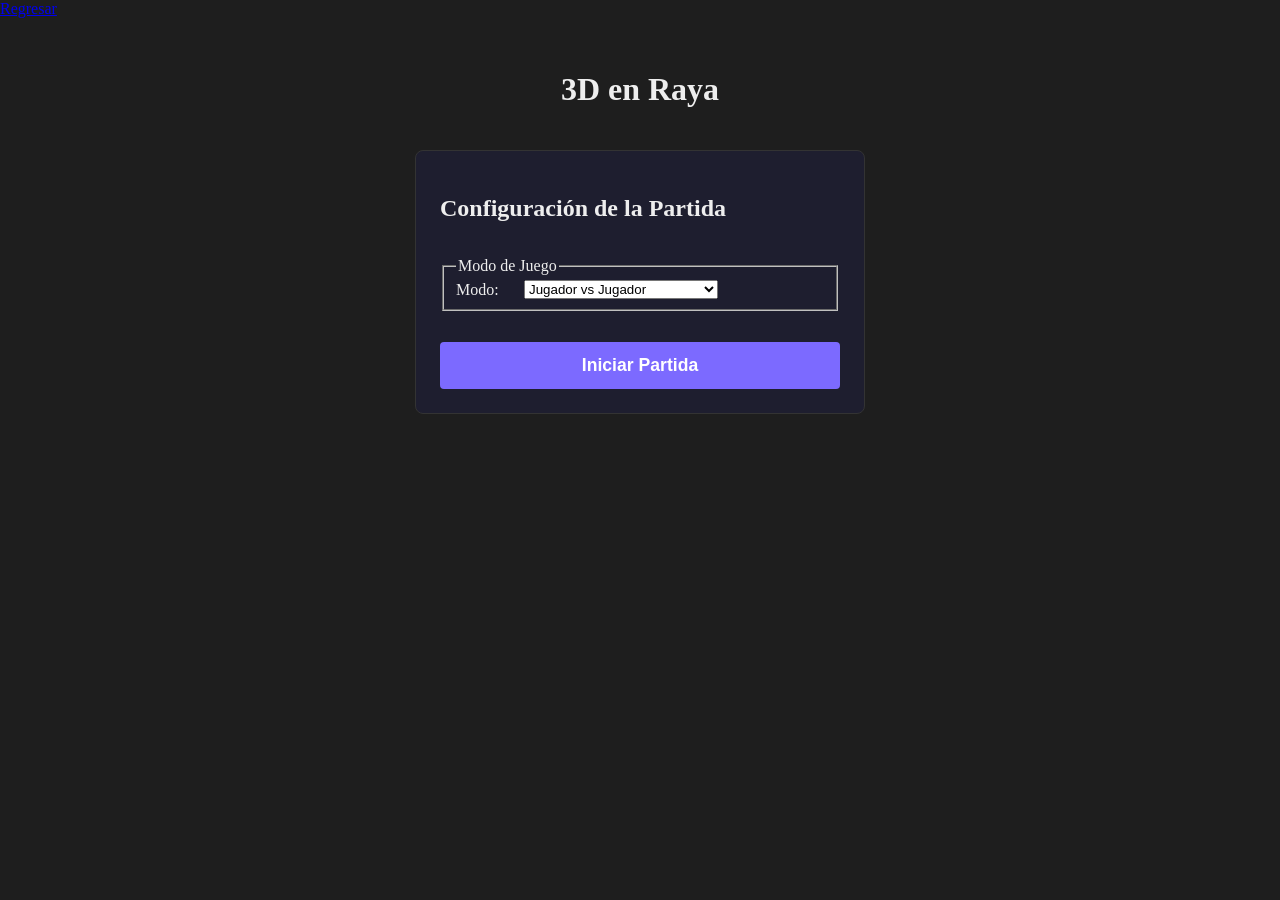
<file: src/html/views/3D_en_raya.html>
<!DOCTYPE html>
<html lang="es">

<head>
  <meta charset="UTF-8" />
  <meta name="viewport" content="width=device-width, initial-scale=1.0" />
  <title>3D en Raya</title>
  <link rel="stylesheet" type="text/css" media="screen" href="../../css/canvasDisplay.css" />
  <style>
    body {
      margin: 0;
      padding: 0;
      background: #1e1e1e;
      color: #eee;
    }

    #panel-configuracion {
      background: #1e1e2f;
      padding: 1.5rem;
      border-radius: 8px;
      margin-bottom: 1rem;
      border: 1px solid #333;
      max-width: 400px;
      width: 100%;
    }
    #panel-juego {
      display: none;
      flex-direction: column;
      align-items: center;
      gap: 0.75rem;
    }
    .status-bar {
      width: 600px;
      font-size: 1.2rem;
      padding: 0.5rem 1rem;
      background: #2a2a40;
      border-radius: 4px;
      display: flex;
      justify-content: space-between;
      align-items: center;
    }
    #canvas {
      border: 2px solid #555;
      cursor: crosshair;
    }
    /* Botones de control durante la partida */
    #barra-acciones {
      display: flex;
      gap: 0.75rem;
    }
    .btn-juego {
      padding: 0.45rem 1.1rem;
      border: none;
      border-radius: 6px;
      font-size: 0.85rem;
      font-weight: 600;
      cursor: pointer;
      transition: opacity .15s;
    }
    .btn-juego:hover { opacity: 0.8; }
    #btnCancelar   { background: #e74c3c; color: #fff; }
    #btnReiniciar  { background: #3498db; color: #fff; }

    /* Panel de fin de juego (overlay sobre el canvas) */
    #panel-resultado {
      display: none;
      position: absolute;
      inset: 0;
      flex-direction: column;
      align-items: center;
      justify-content: center;
      gap: 1.2rem;
      border-radius: 4px;
    }
    #panel-resultado.visible { display: flex; }
    #panel-resultado h2 {
      font-size: 2rem;
      color: #2ecc71;
      text-shadow: 0 0 20px #2ecc71aa;
    }
    #panel-resultado .btn-resultado {
      padding: 0.7rem 1.6rem;
      border: none;
      border-radius: 8px;
      font-size: 1rem;
      font-weight: 700;
      cursor: pointer;
    }
    #btnJugarDeNuevo { background: #7c6aff; color: #fff; }
    #btnVolverConfig { background: #555; color: #eee; }

    /* Wrapper para el canvas + overlay */
    #canvas-wrapper {
      position: relative;
      display: inline-block;
    }
  </style>
  <script type="module" src="../../js/boundary/3D_en_raya.js" defer></script>
</head>

<body>
  <nav>
    <a href="../../index.html">Regresar</a>
  </nav>

  <div class="layout" style="flex-direction: column; align-items: center; padding-top: 2rem;">
    <h1>3D en Raya</h1>

    <!-- ── PANEL DE CONFIGURACIÓN ─────────────────────────── -->
    <div id="panel-configuracion" class="controls">
      <h2>Configuración de la Partida</h2>

      <fieldset>
        <legend>Modo de Juego</legend>
        <div class="form-row">
          <label for="selectModo">Modo:</label>
          <select id="selectModo">
            <option value="PvP">Jugador vs Jugador</option>
            <option value="PvE">Jugador vs Máquina</option>
            <option value="EvE">Máquina vs Máquina (Demo)</option>
          </select>
        </div>
      </fieldset>

      <button id="btnIniciarJuego"
        style="width:100%;padding:.8rem;margin-top:1rem;background:#7c6aff;color:#fff;border:none;border-radius:4px;cursor:pointer;font-size:1.1rem;font-weight:700;">
        Iniciar Partida
      </button>
    </div>

    <!-- ── PANEL DE JUEGO ─────────────────────────────────── -->
    <div id="panel-juego">
      <!-- Barra de estado + botones -->
      <div class="status-bar">
        <span>Turno:&nbsp;<span id="spanTurno" style="color:#ff4757;font-weight:bold;">Jugador 1 (Equis)</span></span>
        <div id="barra-acciones">
          <button class="btn-juego" id="btnCancelar">✕ Cancelar</button>
          <button class="btn-juego" id="btnReiniciar">↺ Reiniciar</button>
        </div>
      </div>

      <!-- Canvas + overlay de resultado -->
      <div id="canvas-wrapper">
        <canvas id="canvas" width="600" height="600"></canvas>

        <!-- Overlay de fin de partida -->
        <div id="panel-resultado">
          <h2 id="textoResultado">¡Jugador 1 ha ganado!</h2>
          <div style="display:flex;gap:.8rem;">
            <button class="btn-resultado" id="btnJugarDeNuevo">↺ Misma config</button>
            <button class="btn-resultado" id="btnVolverConfig">⚙ Reconfigurar</button>
          </div>
        </div>
      </div>
    </div>
  </div>
</body>

</html>
</file>
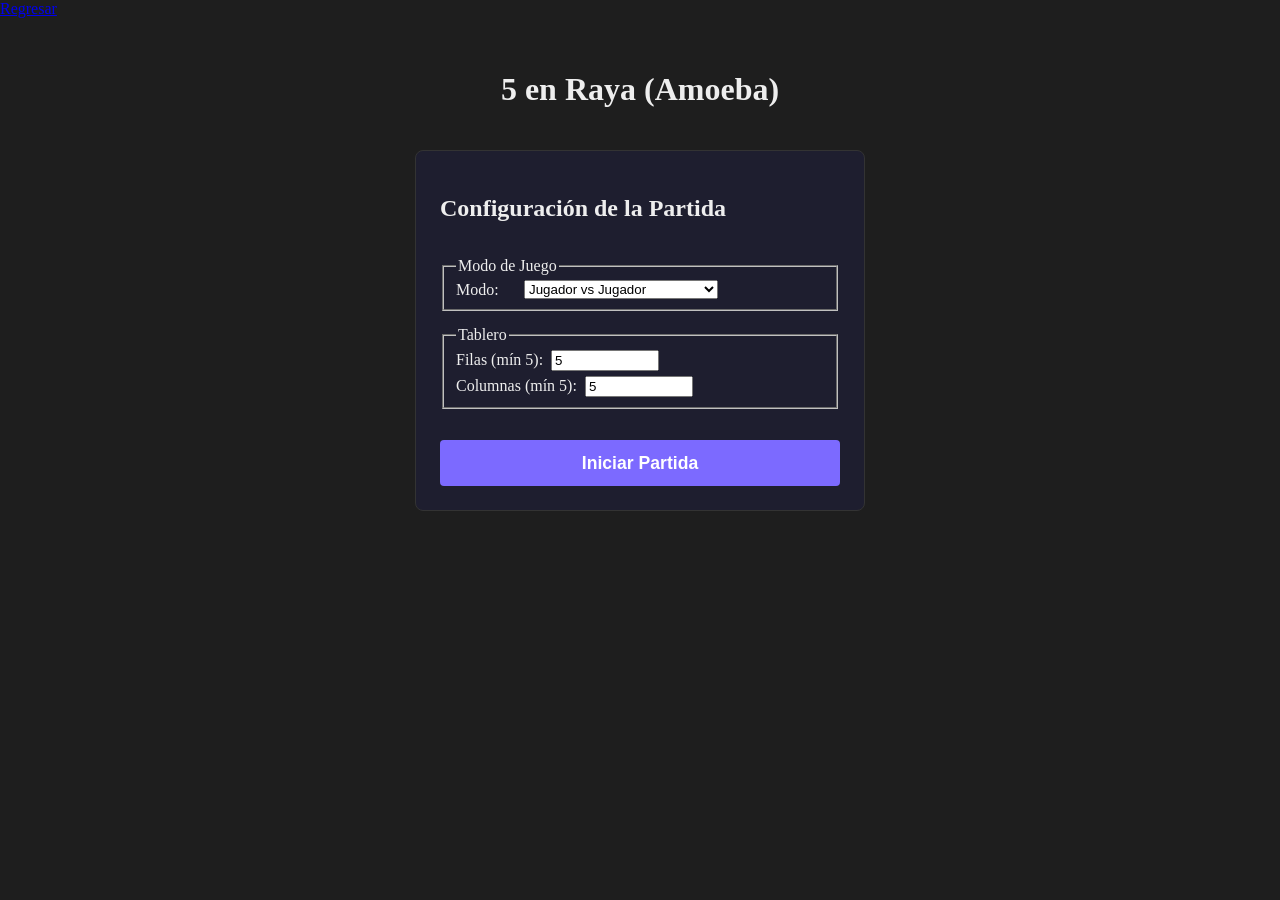
<file: src/html/views/5_en_raya.html>
<!DOCTYPE html>
<html lang="es">

<head>
  <meta charset="UTF-8" />
  <meta name="viewport" content="width=device-width, initial-scale=1.0" />
  <title>5 en Raya (Amoeba)</title>
  <link rel="stylesheet" type="text/css" media="screen" href="../../css/canvasDisplay.css" />
  <style>
    body {
      margin: 0;
      padding: 0;
      background: #1e1e1e;
      color: #eee;
    }

    #panel-configuracion {
      background: #1e1e2f;
      padding: 1.5rem;
      border-radius: 8px;
      margin-bottom: 1rem;
      border: 1px solid #333;
      max-width: 400px;
      width: 100%;
    }
    #panel-juego {
      display: none;
      flex-direction: column;
      align-items: center;
      gap: 0.75rem;
    }
    .status-bar {
      width: 600px;
      font-size: 1.2rem;
      padding: 0.5rem 1rem;
      background: #2a2a40;
      border-radius: 4px;
      display: flex;
      justify-content: space-between;
      align-items: center;
    }
    #canvas {
      border: 2px solid #555;
      cursor: crosshair;
    }
    /* Botones de control durante la partida */
    #barra-acciones {
      display: flex;
      gap: 0.75rem;
    }
    .btn-juego {
      padding: 0.45rem 1.1rem;
      border: none;
      border-radius: 6px;
      font-size: 0.85rem;
      font-weight: 600;
      cursor: pointer;
      transition: opacity .15s;
    }
    .btn-juego:hover { opacity: 0.8; }
    #btnCancelar   { background: #e74c3c; color: #fff; }
    #btnReiniciar  { background: #3498db; color: #fff; }

    /* Panel de fin de juego (overlay sobre el canvas) */
    #panel-resultado {
      display: none;
      position: absolute;
      inset: 0;
      background: rgba(10, 10, 20, 0.85);
      flex-direction: column;
      align-items: center;
      justify-content: center;
      gap: 1.2rem;
      border-radius: 4px;
    }
    #panel-resultado.visible { display: flex; }
    #panel-resultado h2 {
      font-size: 2rem;
      color: #2ecc71;
      text-shadow: 0 0 20px #2ecc71aa;
    }
    #panel-resultado .btn-resultado {
      padding: 0.7rem 1.6rem;
      border: none;
      border-radius: 8px;
      font-size: 1rem;
      font-weight: 700;
      cursor: pointer;
    }
    #btnJugarDeNuevo { background: #7c6aff; color: #fff; }
    #btnVolverConfig { background: #555; color: #eee; }

    /* Wrapper para el canvas + overlay */
    #canvas-wrapper {
      position: relative;
      display: inline-block;
    }
  </style>
  <script type="module" src="../../js/boundary/5_en_raya.js" defer></script>
</head>

<body>
  <nav>
    <a href="../../index.html">Regresar</a>
  </nav>

  <div class="layout" style="flex-direction: column; align-items: center; padding-top: 2rem;">
    <h1>5 en Raya (Amoeba)</h1>

    <!-- ── PANEL DE CONFIGURACIÓN ─────────────────────────── -->
    <div id="panel-configuracion" class="controls">
      <h2>Configuración de la Partida</h2>

      <fieldset>
        <legend>Modo de Juego</legend>
        <div class="form-row">
          <label for="selectModo">Modo:</label>
          <select id="selectModo">
            <option value="PvP">Jugador vs Jugador</option>
            <option value="PvE">Jugador vs Máquina</option>
            <option value="EvE">Máquina vs Máquina (Demo)</option>
          </select>
        </div>
      </fieldset>

      <fieldset>
        <legend>Tablero</legend>
        <div class="form-row">
          <label for="inputFilas">Filas (mín 5):</label>
          <input id="inputFilas" type="number" min="5" max="30" value="5" />
        </div>
        <div class="form-row">
          <label for="inputCols">Columnas (mín 5):</label>
          <input id="inputCols" type="number" min="5" max="30" value="5" />
        </div>
      </fieldset>

      <button id="btnIniciarJuego"
        style="width:100%;padding:.8rem;margin-top:1rem;background:#7c6aff;color:#fff;border:none;border-radius:4px;cursor:pointer;font-size:1.1rem;font-weight:700;">
        Iniciar Partida
      </button>
    </div>

    <!-- ── PANEL DE JUEGO ─────────────────────────────────── -->
    <div id="panel-juego">
      <!-- Barra de estado + botones -->
      <div class="status-bar">
        <span>Turno:&nbsp;<span id="spanTurno" style="color:#ff4757;font-weight:bold;">Jugador 1 (Equis)</span></span>
        <div id="barra-acciones">
          <button class="btn-juego" id="btnCancelar">✕ Cancelar</button>
          <button class="btn-juego" id="btnReiniciar">↺ Reiniciar</button>
        </div>
      </div>

      <!-- Canvas + overlay de resultado -->
      <div id="canvas-wrapper">
        <canvas id="canvas" width="600" height="600"></canvas>

        <!-- Overlay de fin de partida -->
        <div id="panel-resultado">
          <h2 id="textoResultado">¡Jugador 1 ha ganado!</h2>
          <div style="display:flex;gap:.8rem;">
            <button class="btn-resultado" id="btnJugarDeNuevo">↺ Misma config</button>
            <button class="btn-resultado" id="btnVolverConfig">⚙ Reconfigurar</button>
          </div>
        </div>
      </div>
    </div>
    <!-- Canvas auxiliar para el bitmap del cursor -->
    <canvas id="canvasBitMap" width="600" height="600" style="display: none;"></canvas>
  </div>
</body>

</html>
</file>
<file: src/css/canvasDisplay.css>
/* Contenedor principal: dos columnas */
.layout {
  display: flex;
  flex-direction: row;
  gap: 20px; /* espacio entre columnas */
  align-items: flex-start;
  padding-top: 10px;
}

/* Columna izquierda: fieldsets y botones */
.controls {
  display: flex;
  flex-direction: column;
  gap: 15px; /* espacio entre fieldsets */
  max-width: 210px; /* ancho fijo para controles */
  border: solid 1px black;
  padding: 20px;
}

fieldset {
  display: flex;
  flex-direction: column;
  justify-content: center;
  row-gap: 5px;
}

#inputImagen {
  display: block;   /* fuerza salto de línea */
  width: 100%;      /* ocupa todo el ancho disponible */
  box-sizing: border-box;
}

.form-row {
  display: flex;
  flex-direction: row;
  align-items: center;
  gap: 8px; /* espacio entre label e input */
}

.form-row label {
  flex: 0 0 auto; /* ocupa solo su contenido */
  min-width: 60px; /* ancho fijo para alinear */
}

.form-row input {
  flex: 1;
  min-width: 60px; /* evita que se haga demasiado pequeño */
  max-width: 100px; /* evita que se desborde */
}

/* Columna derecha (canvas) */
.canvas-container {
  flex-grow: 1; /* ocupa el espacio restante */
  border: solid 1px black;
  padding: 20px;
  display: flex; /* convierte en contenedor flex */
  justify-content: center; /* centra horizontalmente */
  align-items: center; /* centra verticalmente */
}
</file>
